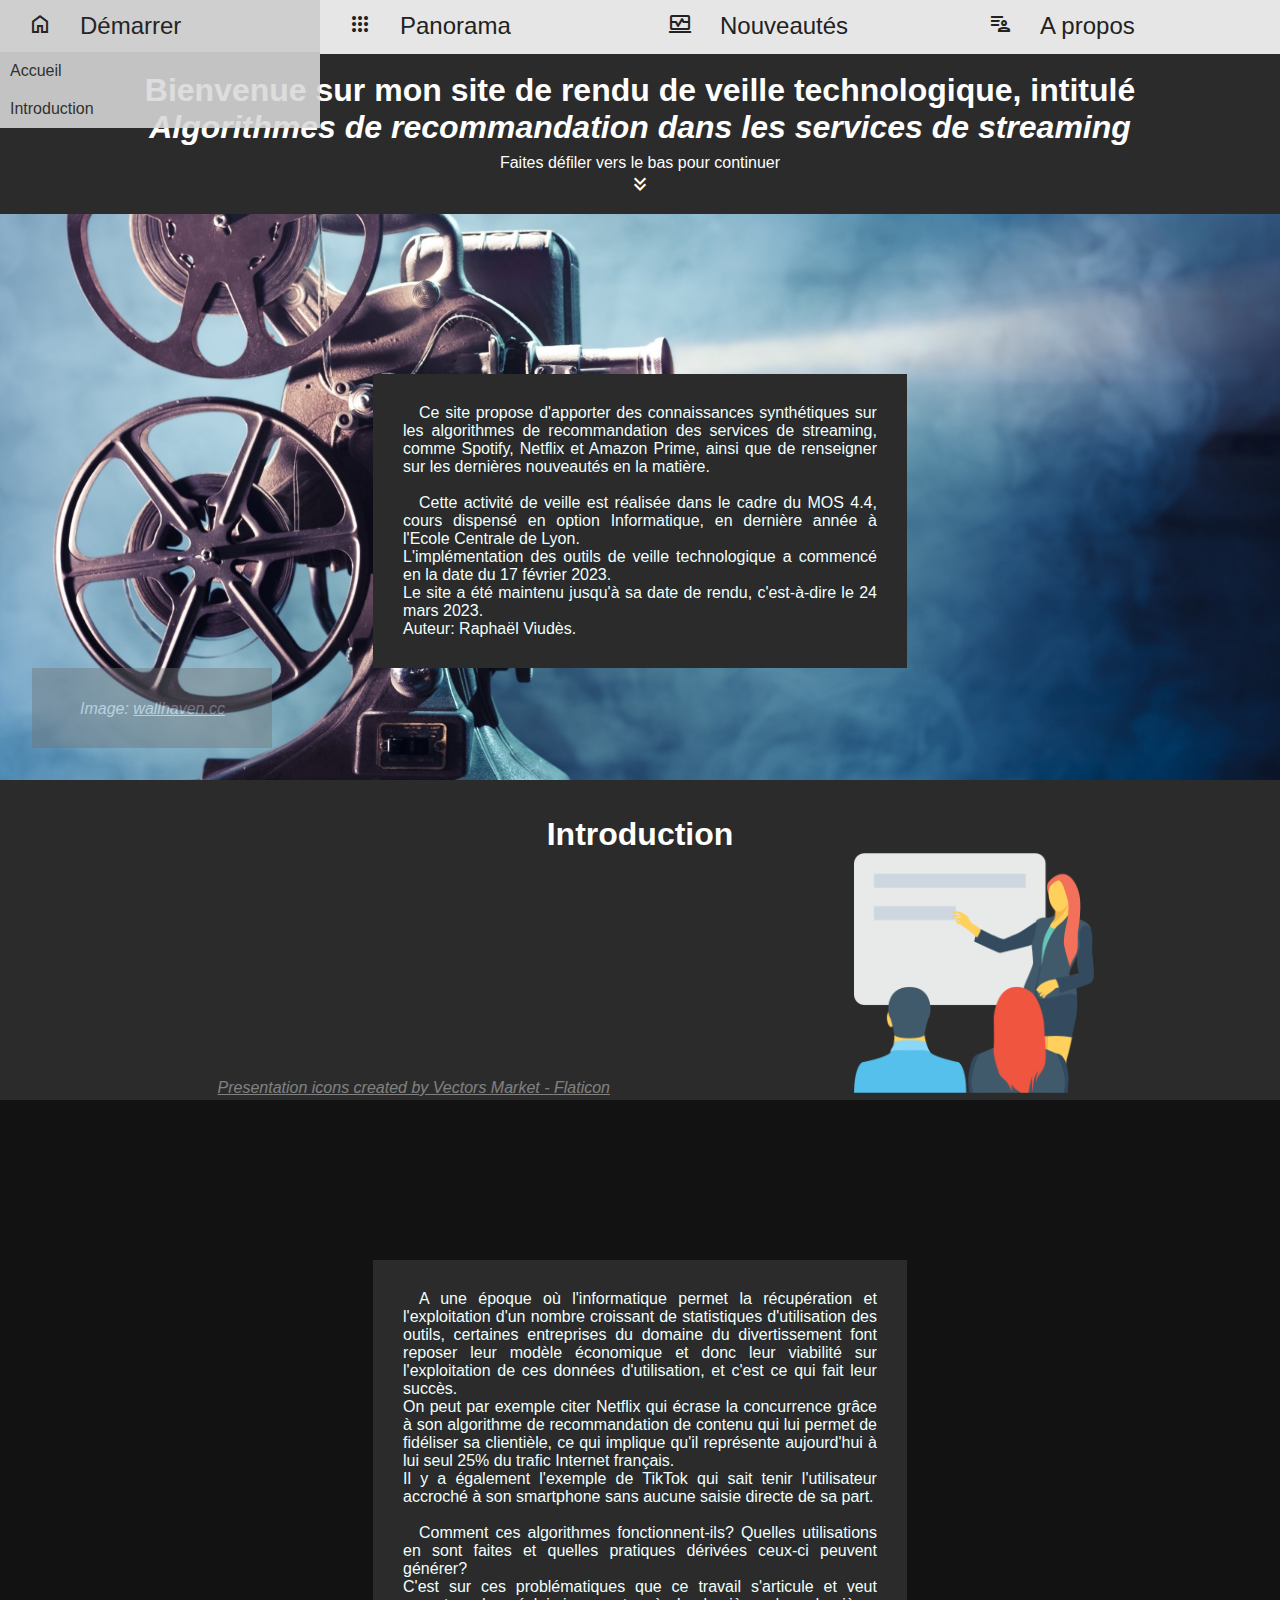
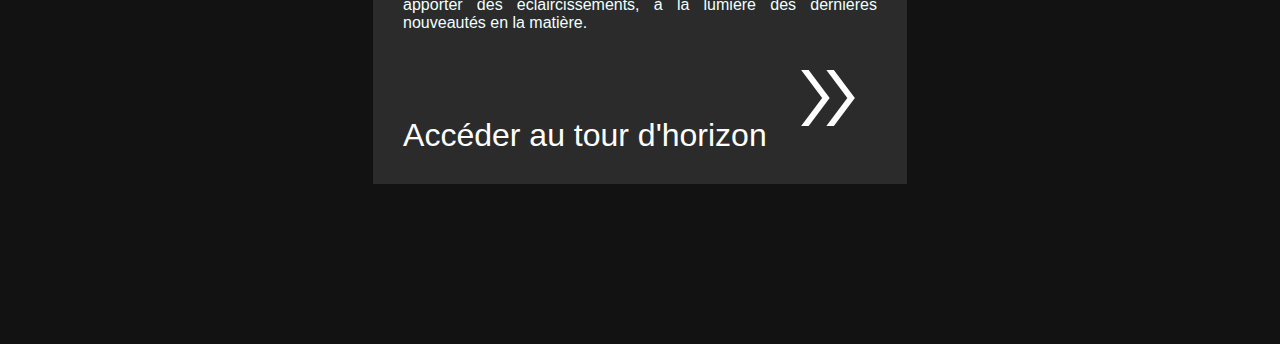
<file: index.html>
<!doctype html>
<html lang="fr">
<head>
  <script type="text/javascript" src="scripts/headroom.js"></script>

<link rel="apple-touch-icon" sizes="180x180" href="images/apple-touch-icon.png">
<link rel="icon" type="image/png" sizes="32x32" href="images/favicon-32x32.png">
<link rel="icon" type="image/png" sizes="16x16" href="images/favicon-16x16.png">
<link rel="manifest" href="/site.webmanifest">
<link rel="mask-icon" href="images/safari-pinned-tab.svg" color="#5bbad5">
<meta name="msapplication-TileColor" content="#da532c">

<meta name="theme-color" content="#ffffff">
  <meta charset="utf-8">
  <title>Accueil - Veille technonologique | Algorithmes de recommandation dans le streaming</title>
  <link rel="stylesheet" href="https://fonts.googleapis.com/css2?family=Material+Symbols+Outlined:opsz,wght,FILL,GRAD@40,300,1,0" />
  <link rel="stylesheet/less" type="text/css" href="style/bandeau_menu.less">
  <link rel="stylesheet/less" type="text/css" href="style/bounce.less" />
  <script type="text/javascript" src="scripts/less.js" ></script>
  <link rel="stylesheet" type="text/css" href="style/home.css" />

</head>
<body>
  <nav>
    <ul>
      <!-- SECTION -->
      <li class="roll"><div class="roll" style="font-size:1.5em;margin-top:0.5em;margin-bottom:0.5em;"><ul><li class="material-symbols-outlined">
        home
      </li><li>Démarrer</li></ul></div>
        <ul class="under">
          <!-- SOUS-SECTION -->
          <li><a href="#accueil">Accueil</a></li>
          <li><a href="#Introduction">Introduction</a></li>
        </ul>
      </li>
      <li class="roll"><div class="roll" style="font-size:1.5em;margin-top:0.5em;margin-bottom:0.5em;"><ul><li class="material-symbols-outlined">
        apps
      </li><li>Panorama</li></ul></div><!-- width_full -->
        <ul class="under">
          <li><a href="panorama.html#part1" onclick='location.href="panorama.html#part1";'>Motivations et intérêts</a></li>
          <li><a href="panorama.html#part2" onclick='location.href="panorama.html#part2";'>Fonctionnement</a></li>
          <li><a href="panorama.html#part3" onclick='location.href="panorama.html#part3";'>Pratiques dérivées</a></li>
        </ul>
      </li>
      <li class="roll"><a style="padding:0;margin:0;" href="news.html"><div class="roll" style="font-size:1.5em;margin-top:0.5em;margin-bottom:0.5em;"><ul><li class="material-symbols-outlined">
        browse_activity
      </li><li>Nouveautés</li></ul></div></a>
      </li>
      <li class="roll"><div class="roll" style="font-size:1.5em;margin-top:0.5em;margin-bottom:0.5em;"><ul><li class="material-symbols-outlined">
        patient_list
      </li><li style="white-space:nowrap;">A propos</li></ul></div>
        <ul class="under">
          <li><a href="sources.html">Sources</a></li>
          <li><a href="outils.html">Outils utilisés</a></li>
        </ul>
      </li>
    </ul>
  </nav>
  <div class="wrapper background-div" style='background-image: url("./images/wallhaven-p2ygpe.jpg");'>
    <div id="accueil" class="full-bleed" style="height:10em;background-color: rgb(43, 43, 43);text-align:center;"><br/>
      <h1>
        Bienvenue sur mon site de rendu de veille technologique, intitulé <br/><strong><i>Algorithmes de recommandation dans les services de streaming</i></strong>
      </h1>
      <div style="margin-top:0.5em"></div>
      Faites défiler vers le bas pour continuer<br/>
      <div class="material-symbols-outlined" style="margin-bottom:0.5em;">keyboard_double_arrow_down</div>
    </div>
    <div style="height:10em;"></div>
    <p>
    &emsp;Ce site propose d'apporter des connaissances synthétiques sur les algorithmes de recommandation des services de streaming, comme Spotify, Netflix et Amazon Prime,
     ainsi que de renseigner sur les dernières nouveautés en la matière.<br/><br/>
    &emsp;Cette activité de veille est réalisée dans le cadre du MOS 4.4, cours dispensé en option Informatique, en dernière année à l'Ecole Centrale de Lyon.<br/>
    L'implémentation des outils de veille technologique a commencé en la date du 17 février 2023.<br/>
    Le site a été maintenu jusqu'à sa date de rendu, c'est-à-dire le 24 mars 2023.
    <br/>Auteur: Raphaël Viudès.
    </p>
    <div class="transparent-black-box" style="grid-column: 1;margin-top: 0em;">
      <div style="margin-left:3em;margin-top:2em;">Image: <a href="https://wallhaven.cc" style="color:white;">wallhaven.cc</a></div>
    </div>
    <div style="height:5em;margin-bottom:2em;"></div>
  </div>
    <div class="wrapper background-div" style='background-image: url("./images/wallhaven-yjwp1k.jpg");'>
    <div class="full-bleed headline" id="Introduction"><br/><br/>
      <h1>Introduction</h1>
      <a class="transparent-black-box" style="background: none;width:5em;" href="https://www.flaticon.com/free-icons/presentation" title="presentation icons">Presentation icons created by Vectors Market - Flaticon</a>
      <img src="images/presentation.png" style="height:15em;margin-left:15em;"/>
    </div>
    <div style="height:10em;"></div>
    <p>
      &emsp;A une époque où l'informatique permet la récupération et l'exploitation d'un nombre croissant de statistiques d'utilisation des outils, 
      certaines entreprises du domaine du divertissement font reposer leur modèle économique et donc leur viabilité sur l'exploitation de ces données d'utilisation, et c'est ce qui fait leur succès.
      <br/>On peut par exemple citer Netflix qui écrase la concurrence grâce à son algorithme de recommandation de contenu qui lui permet de fidéliser sa clientièle, ce qui implique qu'il représente aujourd'hui à lui seul 25% du trafic Internet français.
      <br/>Il y a également l'exemple de TikTok qui sait tenir l'utilisateur accroché à son smartphone sans aucune saisie directe de sa part.
      <br/><br/>
      &emsp;Comment ces algorithmes fonctionnent-ils? Quelles utilisations en sont faites et quelles pratiques dérivées ceux-ci peuvent générer?
      <br/>C'est sur ces problématiques que ce travail s'articule et veut apporter des éclaircissements, à la lumière des dernières nouveautés en la matière.
      <br/><br/><a href="panorama.html" style="color:white; font-size: 2em; text-decoration: none;margin-top:2em;">Accéder au tour d'horizon<span class="material-symbols-outlined" style="font-size:3em;padding-left:10px;">double_arrow</span></a>
    </p>
    <div style="height:10em;"></div>
  </div>
<script type="module">
// grab an element
var myElement = document.querySelector("nav");
var options = {
  "offset": 40,
  "tolerance": {
    up: 0,
    down: 0
  },
  "classes": {
    "initial": "animated",
    "pinned": "bounceInDown",
    "unpinned": "bounceOutUp"
  }
};
// pass options as the second argument to the constructor
// supplied options are merged with defaults
var headroom = new Headroom(myElement, options);

headroom.init();
</script>
<script src="https://ajax.googleapis.com/ajax/libs/jquery/3.3.1/jquery.min.js"></script>
<script>
$(document).ready(function(){
  // Add smooth scrolling to all links
  $("a").on('click', function(event) {

    // Make sure this.hash has a value before overriding default behavior
    if (this.hash !== "") {
      // Prevent default anchor click behavior
      event.preventDefault();

      // Store hash
      var hash = this.hash;

      // Using jQuery's animate() method to add smooth page scroll
      // The optional number (800) specifies the number of milliseconds it takes to scroll to the specified area
      $('html, body').animate({
        scrollTop: $(hash).offset().top
      }, 800, function(){

        // Add hash (#) to URL when done scrolling (default click behavior)
        window.location.hash = hash;
      });
    } // End if
  });
});
</script> 
</body>
</html>
</file>
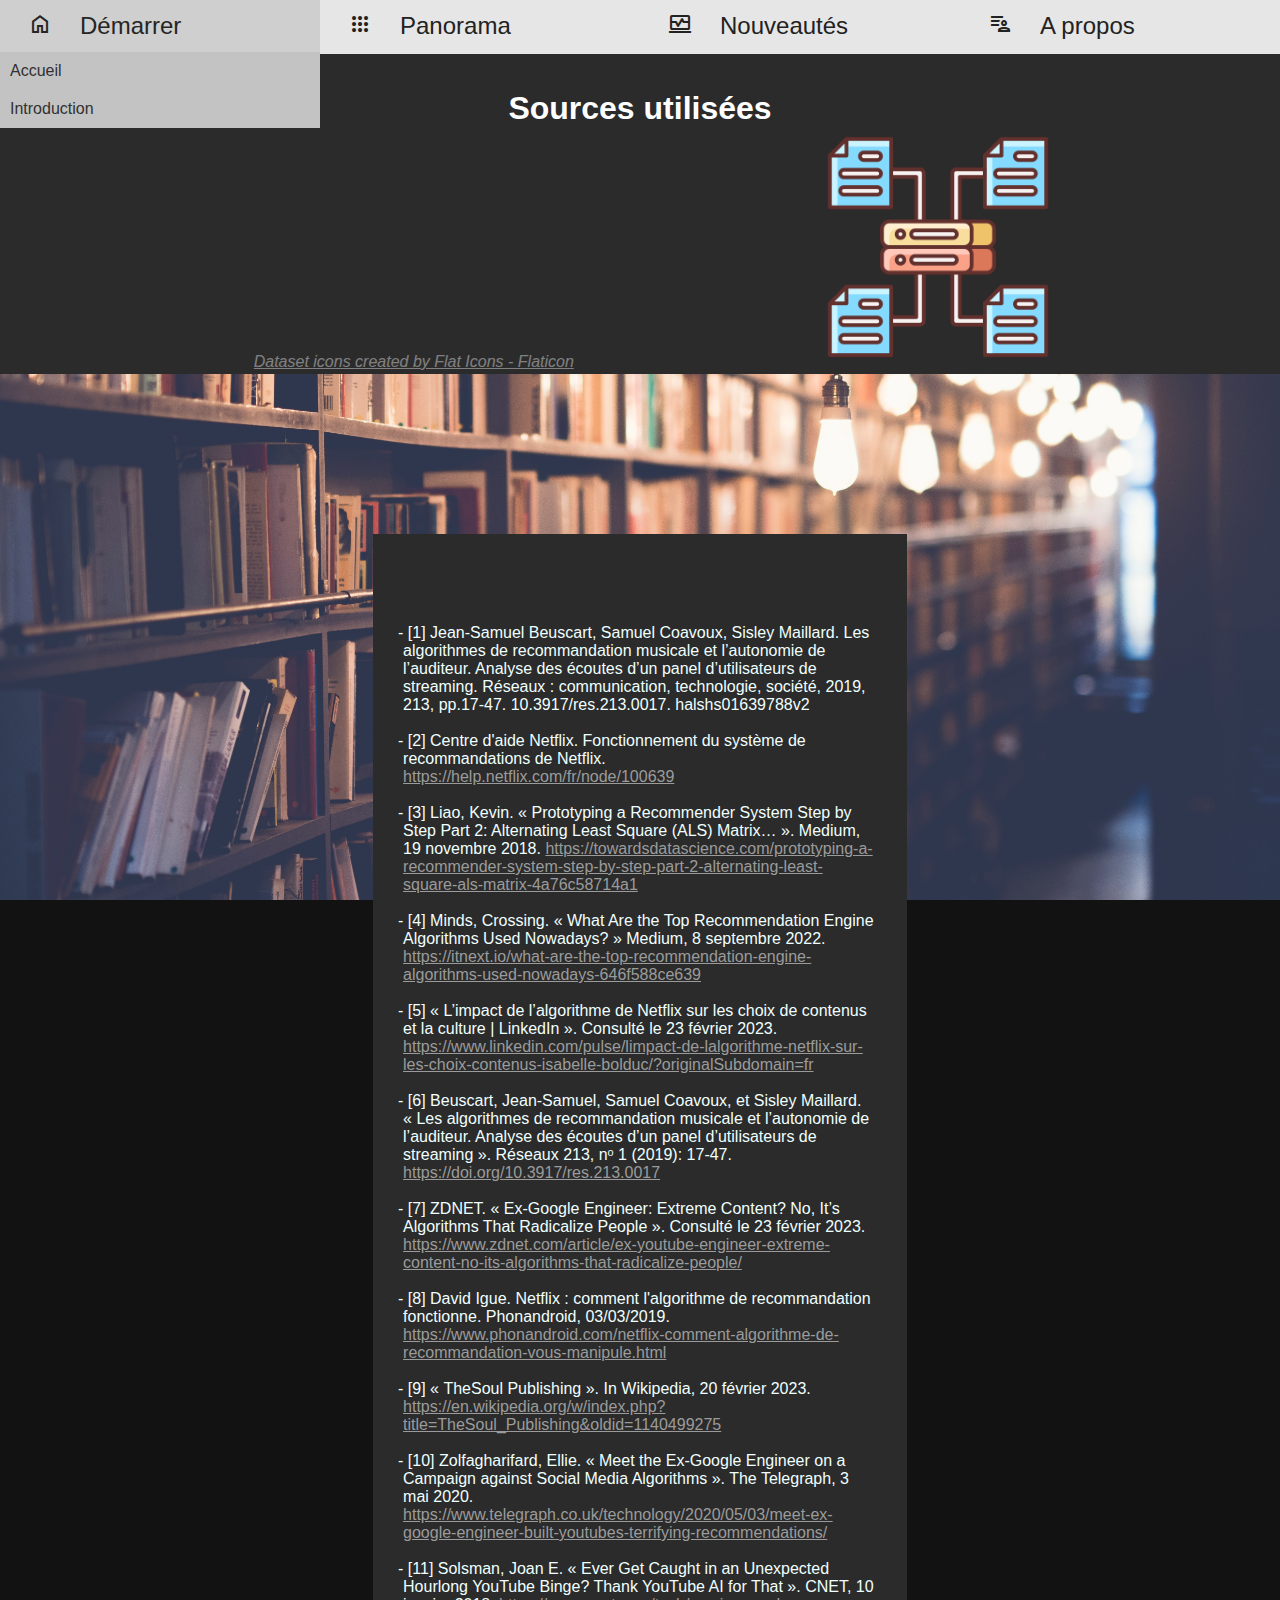
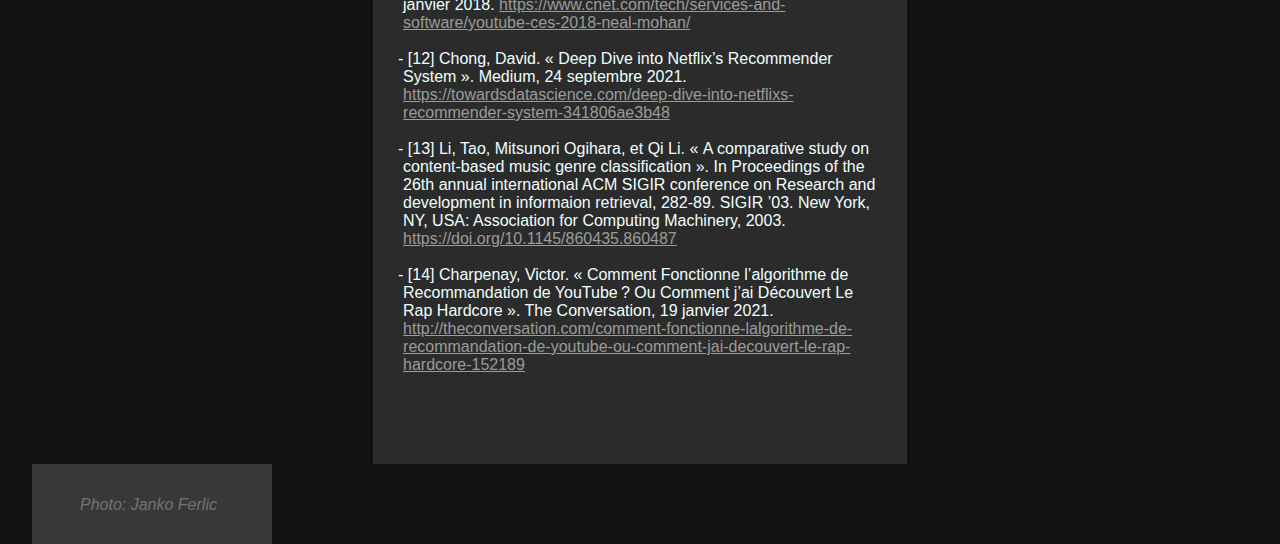
<file: sources.html>
<!doctype html>
<html lang="fr">
<head>
  <script type="text/javascript" src="scripts/headroom.js"></script>

<link rel="apple-touch-icon" sizes="180x180" href="images/apple-touch-icon.png">
<link rel="icon" type="image/png" sizes="32x32" href="images/favicon-32x32.png">
<link rel="icon" type="image/png" sizes="16x16" href="images/favicon-16x16.png">
<link rel="manifest" href="/site.webmanifest">
<link rel="mask-icon" href="images/safari-pinned-tab.svg" color="#5bbad5">
<meta name="msapplication-TileColor" content="#da532c">

<meta name="theme-color" content="#ffffff">
  <meta charset="utf-8">
  <title>Accueil - Veille technonologique | Algorithmes de recommandation dans le streaming</title>
  <link rel="stylesheet" href="https://fonts.googleapis.com/css2?family=Material+Symbols+Outlined:opsz,wght,FILL,GRAD@40,300,1,0" />
  <link rel="stylesheet/less" type="text/css" href="style/bandeau_menu.less">
  <link rel="stylesheet/less" type="text/css" href="style/bounce.less" />
  <script type="text/javascript" src="scripts/less.js" ></script>
  <link rel="stylesheet" type="text/css" href="style/home.css" />

</head>
<body>
  <nav>
    <ul>
      <!-- SECTION -->
      <li class="roll"><div class="roll" style="font-size:1.5em;margin-top:0.5em;margin-bottom:0.5em;"><ul><li class="material-symbols-outlined">
        home
      </li><li>Démarrer</li></ul></div>
        <ul class="under">
          <!-- SOUS-SECTION -->
          <li><a href="index.html#accueil" onclick='location.href="index.html#accueil";'>Accueil</a></li>
          <li><a href="index.html#Introduction" onclick='location.href="index.html#Introduction";'>Introduction</a></li>
        </ul>
      </li>
      <li class="roll"><div class="roll" style="font-size:1.5em;margin-top:0.5em;margin-bottom:0.5em;"><ul><li class="material-symbols-outlined">
        apps
      </li><li>Panorama</li></ul></div><!-- width_full -->
        <ul class="under">
          <li><a href="panorama.html#part1" onclick='location.href="panorama.html#part1";'>Motivations et intérêts</a></li>
          <li><a href="panorama.html#part2" onclick='location.href="panorama.html#part2";'>Fonctionnement</a></li>
          <li><a href="panorama.html#part3" onclick='location.href="panorama.html#part3";'>Pratiques dérivées</a></li>
        </ul>
      </li>
      <li class="roll"><a style="padding:0;margin:0;" href="news.html"><div class="roll" style="font-size:1.5em;margin-top:0.5em;margin-bottom:0.5em;"><ul><li class="material-symbols-outlined">
        browse_activity
      </li><li>Nouveautés</li></ul></div></a>
      </li>
      <li class="roll"><div class="roll" style="font-size:1.5em;margin-top:0.5em;margin-bottom:0.5em;"><ul><li class="material-symbols-outlined">
        patient_list
      </li><li style="white-space:nowrap;">A propos</li></ul></div>
        <ul class="under">
          <li><a href="sources.html">Sources</a></li>
          <li><a href="outils.html">Outils utilisés</a></li>
        </ul>
      </li>
    </ul>
  </nav>
  <div class="wrapper background-div" style='background-image: url("./images/janko-ferlic-sfL_QOnmy00-unsplash.jpg");'>
    <div class="full-bleed headline"><br/><br/>
        <h1>Sources utilisées</h1>
        <a class="transparent-black-box" style="background: none;width:5em;" href="https://www.flaticon.com/free-icons/dataset" title="dataset icons">Dataset icons created by Flat Icons - Flaticon</a>
        <img src="images/data-network.png" style="height:15em;margin-left:15em;"/>
    </div>
    <div style="height:10em;"></div>
    <p>
    <ul class="text">
        <li>
            [1] Jean-Samuel Beuscart, Samuel Coavoux, Sisley Maillard. Les algorithmes de recommandation musicale et l’autonomie de l’auditeur. Analyse des écoutes d’un panel d’utilisateurs de streaming. Réseaux : communication, technologie, société, 2019, 213, pp.17-47. 10.3917/res.213.0017. halshs01639788v2
        </li>
        <br/>
        <li>
            [2] Centre d'aide Netflix. Fonctionnement du système de recommandations de Netflix. <a class="normal" href="https://help.netflix.com/fr/node/100639">https://help.netflix.com/fr/node/100639</a>
        </li>
        <br/>
        <li>
            [3] Liao, Kevin. « Prototyping a Recommender System Step by Step Part 2: Alternating Least Square (ALS) Matrix… ». Medium, 19 novembre 2018. <a href="https://towardsdatascience.com/prototyping-a-recommender-system-step-by-step-part-2-alternating-least-square-als-matrix-4a76c58714a1" class="normal">https://towardsdatascience.com/prototyping-a-recommender-system-step-by-step-part-2-alternating-least-square-als-matrix-4a76c58714a1</a>
        </li>
        <br/>
        <li>
            [4] Minds, Crossing. « What Are the Top Recommendation Engine Algorithms Used Nowadays? » Medium, 8 septembre 2022. <a class="normal" href="https://itnext.io/what-are-the-top-recommendation-engine-algorithms-used-nowadays-646f588ce639">https://itnext.io/what-are-the-top-recommendation-engine-algorithms-used-nowadays-646f588ce639</a>
        </li>
        <br/>
        <li>
            [5] « L’impact de l’algorithme de Netflix sur les choix de contenus et la culture | LinkedIn ». Consulté le 23 février 2023. <a class="normal" href="https://www.linkedin.com/pulse/limpact-de-lalgorithme-netflix-sur-les-choix-contenus-isabelle-bolduc/?originalSubdomain=fr">https://www.linkedin.com/pulse/limpact-de-lalgorithme-netflix-sur-les-choix-contenus-isabelle-bolduc/?originalSubdomain=fr</a>
        </li>
        <br/>
        <li>
            [6] Beuscart, Jean-Samuel, Samuel Coavoux, et Sisley Maillard. « Les algorithmes de recommandation musicale et l’autonomie de l’auditeur. Analyse des écoutes d’un panel d’utilisateurs de streaming ». Réseaux 213, nᵒ 1 (2019): 17‑47. <a class="normal" href="https://doi.org/10.3917/res.213.0017">https://doi.org/10.3917/res.213.0017</a>
        </li>
        <br/>
        <li>
            [7] ZDNET. « Ex-Google Engineer: Extreme Content? No, It’s Algorithms That Radicalize People ». Consulté le 23 février 2023. <a class="normal" href="https://www.zdnet.com/article/ex-youtube-engineer-extreme-content-no-its-algorithms-that-radicalize-people/">https://www.zdnet.com/article/ex-youtube-engineer-extreme-content-no-its-algorithms-that-radicalize-people/</a>
        </li>
        <br/>
        <li>
            [8] David Igue. Netflix : comment l'algorithme de recommandation fonctionne. Phonandroid, 03/03/2019. <a class="normal" href="https://www.phonandroid.com/netflix-comment-algorithme-de-recommandation-vous-manipule.html">https://www.phonandroid.com/netflix-comment-algorithme-de-recommandation-vous-manipule.html</a>
        </li>
        <br/>
        <li>
            [9] « TheSoul Publishing ». In Wikipedia, 20 février 2023. <a class="normal" href="https://en.wikipedia.org/w/index.php?title=TheSoul_Publishing&oldid=1140499275">https://en.wikipedia.org/w/index.php?title=TheSoul_Publishing&oldid=1140499275</a>
        </li>
        <br/>
        <li>
            [10] Zolfagharifard, Ellie. « Meet the Ex-Google Engineer on a Campaign against Social Media Algorithms ». The Telegraph, 3 mai 2020. <a class="normal" href="https://www.telegraph.co.uk/technology/2020/05/03/meet-ex-google-engineer-built-youtubes-terrifying-recommendations/">https://www.telegraph.co.uk/technology/2020/05/03/meet-ex-google-engineer-built-youtubes-terrifying-recommendations/</a>
        </li>
        <br/>
        <li>
            [11] Solsman, Joan E. « Ever Get Caught in an Unexpected Hourlong YouTube Binge? Thank YouTube AI for That ». CNET, 10 janvier 2018. <a class="normal" href="https://www.cnet.com/tech/services-and-software/youtube-ces-2018-neal-mohan/">https://www.cnet.com/tech/services-and-software/youtube-ces-2018-neal-mohan/</a>
        </li>
        <br/>
        <li>
            [12] Chong, David. « Deep Dive into Netflix’s Recommender System ». Medium, 24 septembre 2021. <a class="normal" href="https://towardsdatascience.com/deep-dive-into-netflixs-recommender-system-341806ae3b48">https://towardsdatascience.com/deep-dive-into-netflixs-recommender-system-341806ae3b48</a>
        </li>
        <br/>
        <li>
            [13] Li, Tao, Mitsunori Ogihara, et Qi Li. « A comparative study on content-based music genre classification ». In Proceedings of the 26th annual international ACM SIGIR conference on Research and development in informaion retrieval, 282‑89. SIGIR ’03. New York, NY, USA: Association for Computing Machinery, 2003. <a class="normal" href="https://doi.org/10.1145/860435.860487">https://doi.org/10.1145/860435.860487</a>
        </li>
        <br/>
        <li>
            [14] Charpenay, Victor. « Comment Fonctionne l’algorithme de Recommandation de YouTube ? Ou Comment j’ai Découvert Le Rap Hardcore ». The Conversation, 19 janvier 2021. <a class="normal" href="http://theconversation.com/comment-fonctionne-lalgorithme-de-recommandation-de-youtube-ou-comment-jai-decouvert-le-rap-hardcore-152189">http://theconversation.com/comment-fonctionne-lalgorithme-de-recommandation-de-youtube-ou-comment-jai-decouvert-le-rap-hardcore-152189</a>
        </li>
    </ul>
    </p>
    <div class="transparent-black-box" style="grid-column: 1;margin-top: 0em;">
        <div style="margin-left:3em;margin-top:2em;">Photo: Janko Ferlic</div>
      </div>
    </div>
<script type="module">
// grab an element
var myElement = document.querySelector("nav");
var options = {
  "offset": 40,
  "tolerance": {
    up: 0,
    down: 0
  },
  "classes": {
    "initial": "animated",
    "pinned": "bounceInDown",
    "unpinned": "bounceOutUp"
  }
};
// pass options as the second argument to the constructor
// supplied options are merged with defaults
var headroom = new Headroom(myElement, options);

headroom.init();
</script>
<script src="https://ajax.googleapis.com/ajax/libs/jquery/3.3.1/jquery.min.js"></script>
<script>
$(document).ready(function(){
  // Add smooth scrolling to all links
  $("a").on('click', function(event) {

    // Make sure this.hash has a value before overriding default behavior
    if (this.hash !== "") {
      // Prevent default anchor click behavior
      event.preventDefault();

      // Store hash
      var hash = this.hash;

      // Using jQuery's animate() method to add smooth page scroll
      // The optional number (800) specifies the number of milliseconds it takes to scroll to the specified area
      $('html, body').animate({
        scrollTop: $(hash).offset().top
      }, 800, function(){

        // Add hash (#) to URL when done scrolling (default click behavior)
        window.location.hash = hash;
      });
    } // End if
  });
});
</script> 
</body>
</html>
</file>
<file: style/home.css>
body {
  background-color: #121212;
  color:white;
}
.intro{
  font-family: Avenir, sans-serif;
  margin-left: 20em;
  margin-top: 10em;
  margin-right: 10em;
  text-indent: 2em;
  text-align: center;
}
</file>
